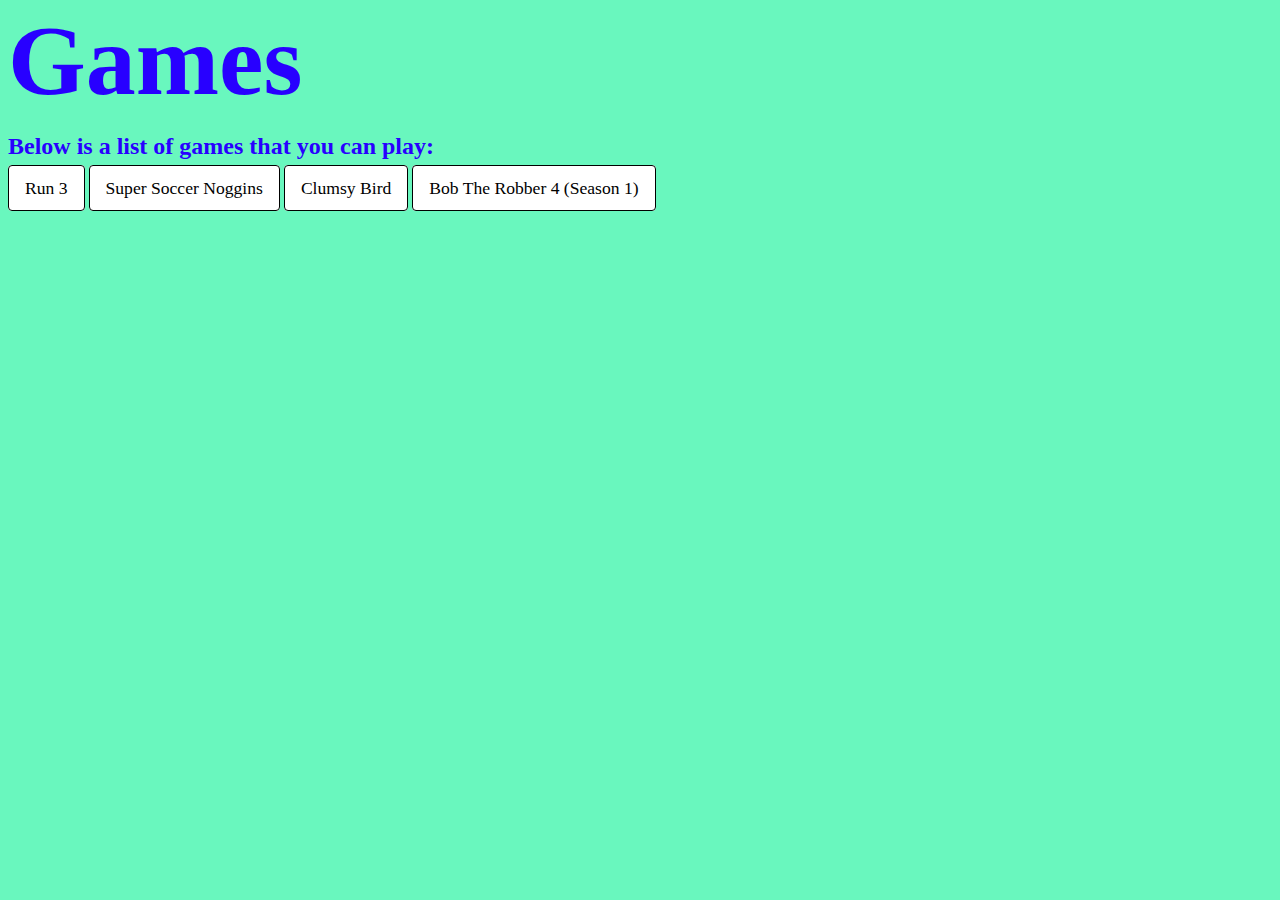
<file: games.html>
<!DOCTYPE html>
<html lang="en">
  <head>
    <!-- 
      This is an HTML comment
      You can write text in a comment and the content won't be visible in the page
    -->

    <meta charset="utf-8" />
    <meta name="viewport" content="width=device-width, initial-scale=1" />
    <link rel="icon" href="https://cdn.glitch.global/de32b24f-28c6-472c-8631-3e7e06262397/favicon.ico?v=1681460954349" />
<script type="text/javascript">
<!--
if (screen.width <= 776) {
document.location = "mgames";
}
//-->
</script>
    <!--
      This is the page head - it contains info the browser uses
      Like the title, which appears on the browser tab but not inside the page
      Further down you'll see the content that displays in the page
    -->
    <title>Games</title>

    <!-- The website stylesheet -->
    <link rel="stylesheet" href="/style.css" />

    <!-- The website JavaScript file -->
    <script src="/script.js" defer></script>
  </head>
  <body>
        <h1 class="title">Games</h1>
        <h2>
          Below is a list of games that you can play:
    </h2>

<a class="btn--remix" href="run3">Run 3</a>
<a class="btn--remix" href="super-soccer-noggins">Super Soccer Noggins</a>
<a class="btn--remix" href="clumsybird">Clumsy Bird</a>
<a class="btn--remix" href="bobtherobberfour">Bob The Robber 4 (Season 1)</a>


  </body>
</html>
</file>
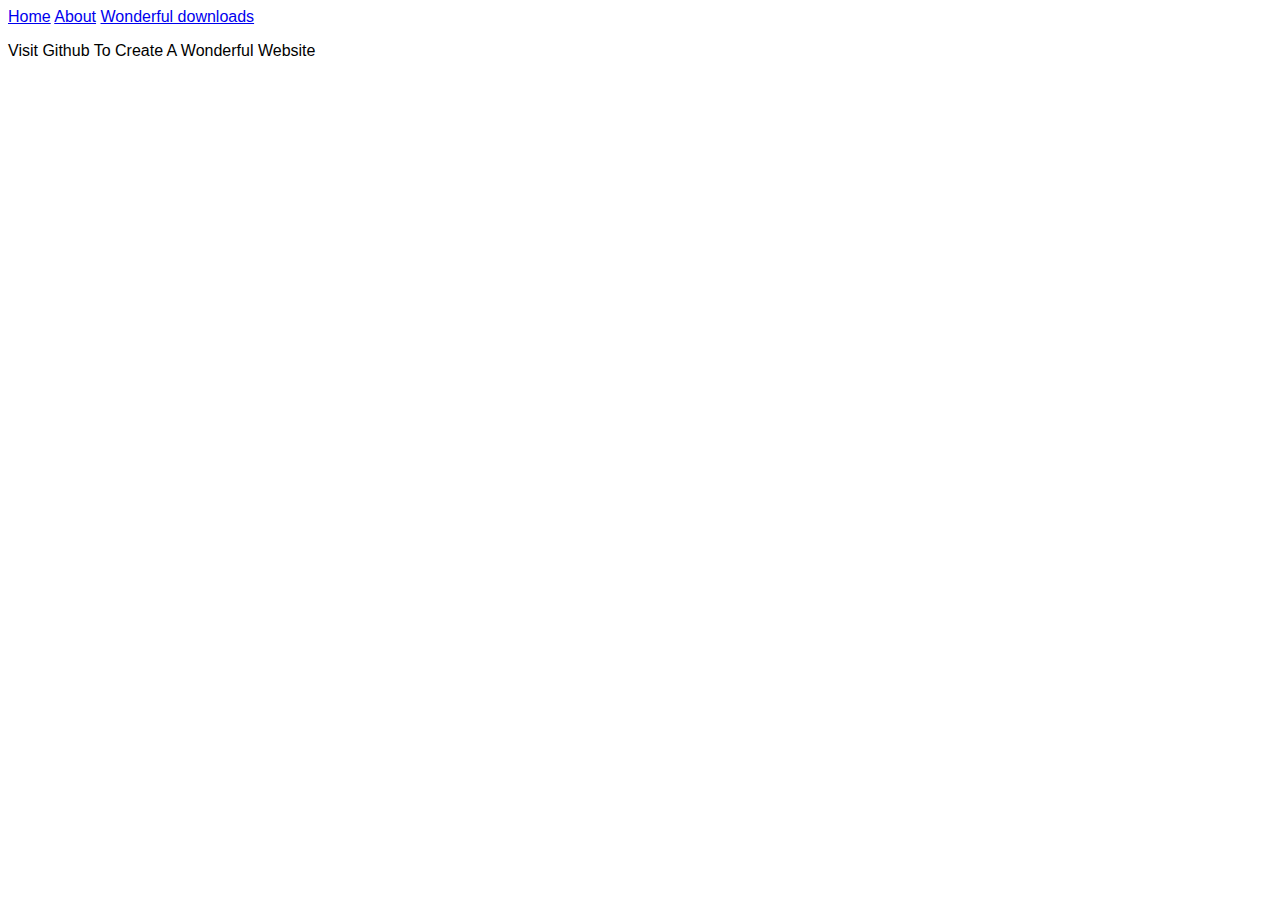
<file: help.html>
<!DOCTYPE html>
<body background="https://gph.to/2KD5gsb">
  <title>Help - e p i c e</title>
  <div class="topnav">
  <a class="active" href="index.html">Home</a>
  <a href="help.html">About</a>
  <a href="Priv.html">Wonderful downloads</a>
</div>
<style>body{font-family:-apple-system,BlinkMacSystemFont,"Helvetica","Roboto","Oxygen","Ubuntu", "Cantarell","Droid Sans","Helvetica Neue",sans-serif;}#MC{border-style: solid;border-width: 2px;}.partload{display:none;}.load{display:block!important;width: 100%; height: 100%; background-color: #3c58a6; position: fixed; top:0px; left:0px; z-index:1000;}.spinner:before{content:"";box-sizing:border-box;position:absolute;top:50%;left:50%;width:60px;height:60px;margin-top:-30px;margin-left:-30px;border-radius:50%;border-top:2px solid #ffffff;border-right:2px solid transparent;animation:spinner .7s linear infinite}@keyframes spinner{to{transform:rotate(360deg)}}@webkit-keyframes spinner{to{transform:rotate(360deg)}}#mainContent,#mainwrapper header #logo,#sidebar{padding-left:2%;float:left }#mainwrapper header{background-color:#3c58a6;overflow:auto;font-style:normal;font-weight:400 }#content #mainContent h3,#content #mainContent p{font-style:normal;font-weight:400}#red{color:red;}#white{color:white;}.video{border-style:outset;width:100%;height:auto;overflow:auto}.audio{width:100%;height:50px }#mainwrapper header #logo{width:28%;padding-top:12px;padding-bottom:12px;color:rgba(146,146,146,1) }#content #mainContent h1{color:#929292}.cse .gsc-control-cse,.gsc-control-cse {padding: 0px !important;}#content #mainContent h3{color:#505050;}.skipload{top:57%; left:45.6%;margin: 0 auto;position:absolute;border:solid;border-width:1px;border-color:black;}.fit{max-height:100%;max-width:100%;display: block;width: 100%;height: auto;}#content #mainContent #bannerImage{width:100%;background-color:#3c58a6;}.hide7s{display:none !important;}#content #mainContent p{color:rgba(48,48,48,1);text-align:justify;}input[src="Media/search.png"]{width:22px;height:22px;}#searchBox{width: -webkit-calc(100% - 22px);width:-moz-calc(100% - 22px);width:calc(100% - 22px);float:left;}#mainContent{width:71%;padding-right:2%;padding-top:41px }.skipload a:link, .skipload a:visited {background-color: #3c58a6;border-color: black;color: white;padding: 14px 24px;text-align: center;text-decoration: none;display: inline-block;}.skipload a:hover, .skipload a:active {background-color: #3c68f6;}#sidebar{width:19%;padding-right:2%;background-color:#3c58a6;margin-top:150px;padding-top:32px;overflow:auto;}#mainwrapper{width:90%;overflow:auto;margin-left:5% }#content #sidebar input{width:98%;height:32px }#content #sidebar #adimage{width:100%;background-color: rgb(255,255,255);margin-top:46px;float:none;overflow:auto }nav ul li{list-style-type:none;padding-top:8px;padding-bottom:8px }nav ul{padding-left:0 }nav ul li a{color:#e8e8e8;text-decoration:none }nav ul li b{color:#fcfcfc;text-decoration:none }.notOnDesktop{display:none }.brm{display:none;}@media screen and (max-width:769px){.brm{display:block !important;}/*.ad1 {height: 200px !important;}*/.notOnDesktop{display:block;text-align:right;padding-right:8px;padding-top:8px;padding-bottom:8px;width:96% }#mainContent{padding-top:0;float:none;width:96% }#sidebar input{display:none }#mainwrapper #content #sidebar{float:none;width:92%;padding-top:13px;overflow:auto;margin-top:3px;margin-left:2%;padding-bottom:13px }#content #sidebar #adimage{background-color: rgb(255,255,255);width:60%;margin-top:0;float:left }#content #sidebar nav{width:36%;float:left;padding-left:4% }#sidebar nav ul{margin-top:0 }#mainwrapper header{width:100% }}@media screen and (max-width:480px){#mainwrapper header #logo{width:96%;margin-left:2% }/*.ad1 {height: 250px !important;}*/#content #sidebar #adimage{width:100% }#content #sidebar nav{width:96%;padding-top:7px }#sidebar nav ul li{display:inline-block;width:32%;text-align:center }#mainwrapper #content #sidebar{padding-bottom:0 }#content .notOnDesktop{width:100%;text-align:center;padding-left:0;padding-right:0 }#content #mainContent h3{font-size:14px }}</style>

  <p>Visit Github To Create A Wonderful Website</p>
</file>
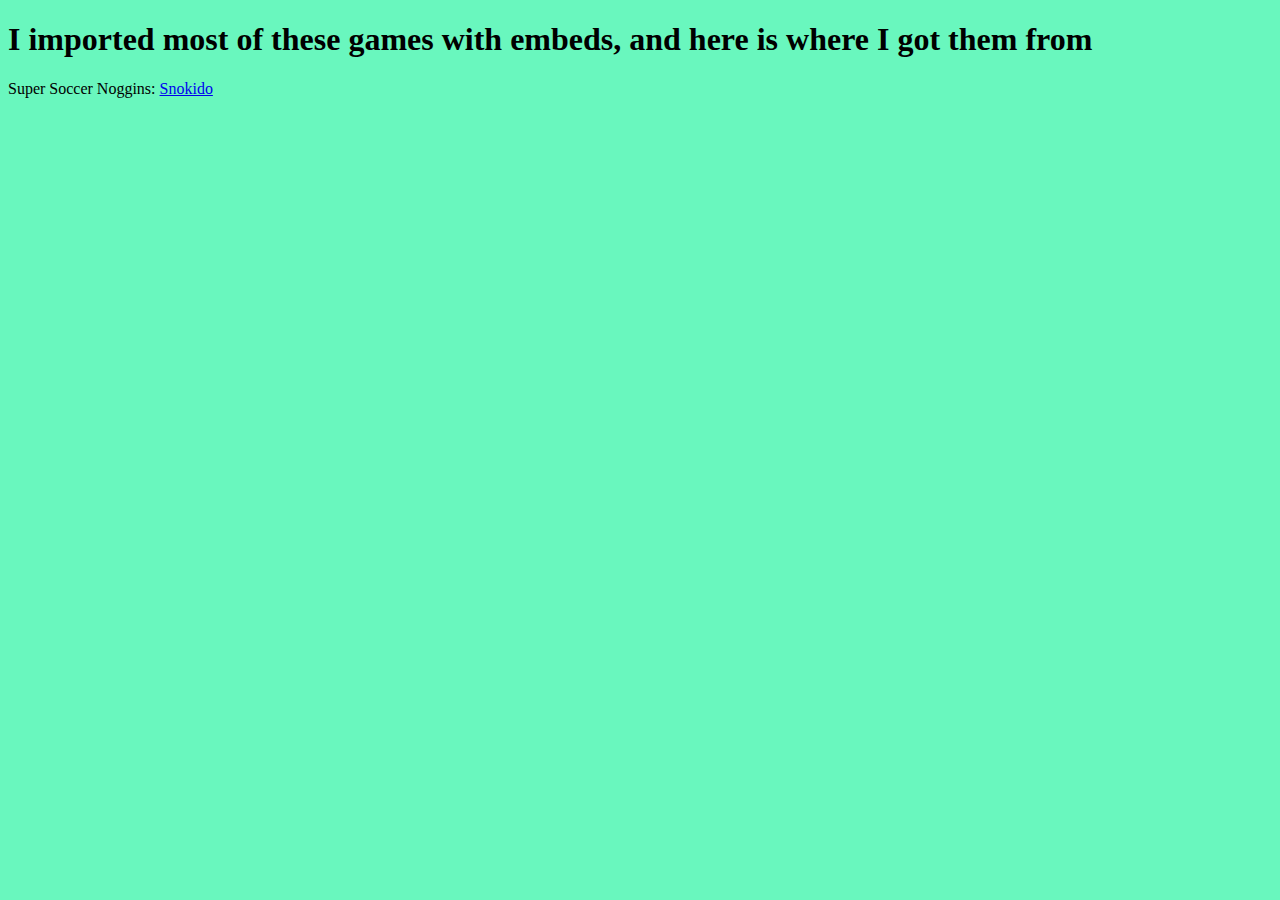
<file: imports.html>
<!DOCTYPE html>
<html lang="en">
  <head>
    <!-- 
      This is an HTML comment
      You can write text in a comment and the content won't be visible in the page
    -->

    <meta charset="utf-8" />
    <meta name="viewport" content="width=device-width, initial-scale=1" />
    <link rel="icon" href="https://cdn.glitch.global/de32b24f-28c6-472c-8631-3e7e06262397/favicon.ico?v=1681460954349" />

    <!--
      This is the page head - it contains info the browser uses
      Like the title, which appears on the browser tab but not inside the page
      Further down you'll see the content that displays in the page
    -->
    <title>Credits</title>

    <!-- The website stylesheet -->
    <link rel="stylesheet" href="/style.css" />

    <!-- The website JavaScript file -->
    <script src="/script.js" defer></script>
  </head>
<h1>
  I imported most of these games with embeds, and here is where I got them from
</h1>
  <p>
    Super Soccer Noggins: <a href="https://www.snokido.com/">Snokido</a> 
  </p>
</html>
</file>
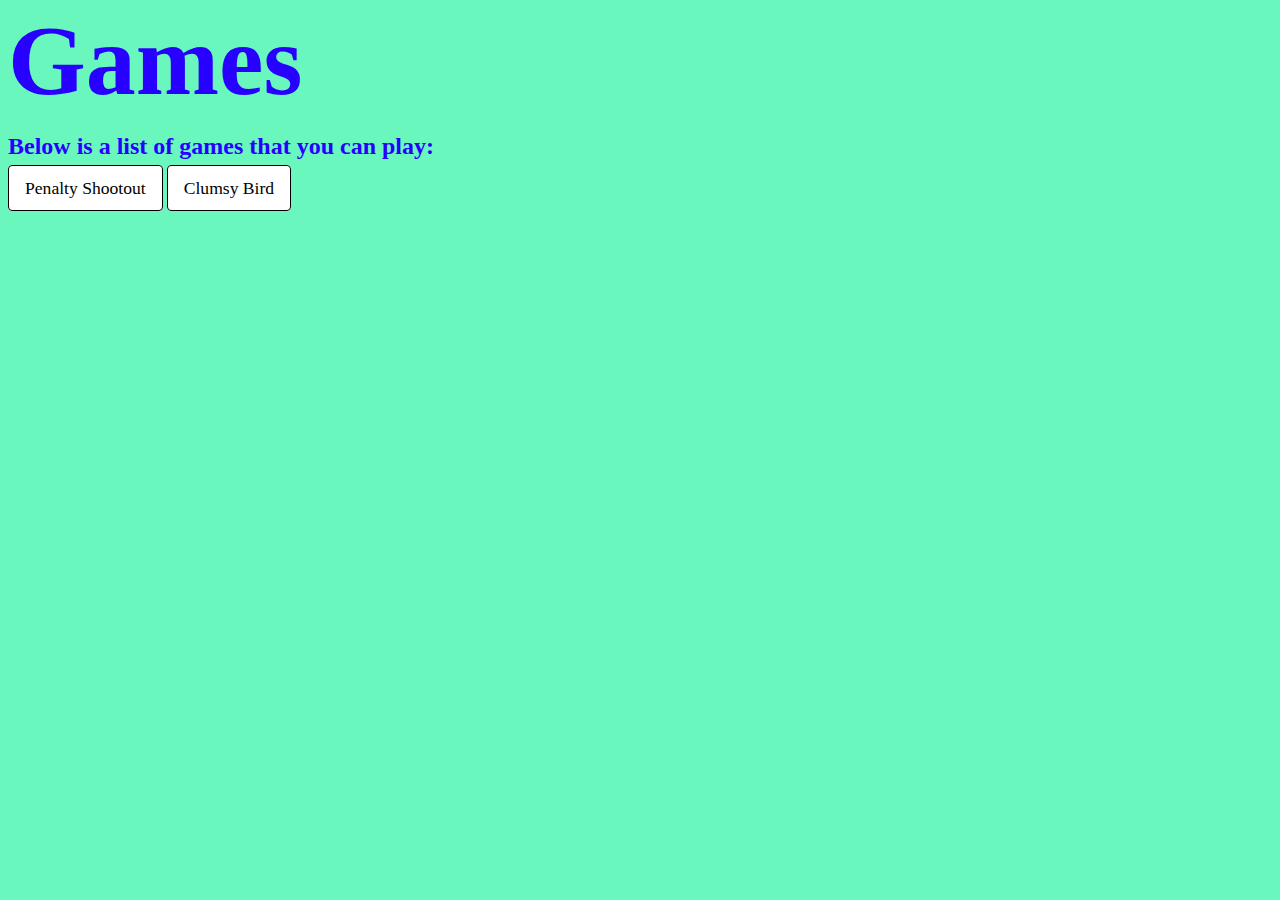
<file: mgames.html>
<!DOCTYPE html>
<html lang="en">
  <head>
    <!-- 
      This is an HTML comment
      You can write text in a comment and the content won't be visible in the page
    -->

    <meta charset="utf-8" />
    <meta name="viewport" content="width=device-width, initial-scale=1" />
    <link rel="icon" href="https://cdn.glitch.global/de32b24f-28c6-472c-8631-3e7e06262397/favicon.ico?v=1681460954349" />

    <!--
      This is the page head - it contains info the browser uses
      Like the title, which appears on the browser tab but not inside the page
      Further down you'll see the content that displays in the page
    -->
    <title>Games</title>

    <!-- The website stylesheet -->
    <link rel="stylesheet" href="/style.css" />

    <!-- The website JavaScript file -->
    <script src="/script.js" defer></script>
  </head>
  <body>
        <h1 class="title">Games</h1>
        <h2>
          Below is a list of games that you can play:
    </h2>

<a class="btn--remix" href="penaltyshooters.html">Penalty Shootout</a>
<a class="btn--remix" href="clumsybird.html">Clumsy Bird</a>

  </body>
</html>
</file>
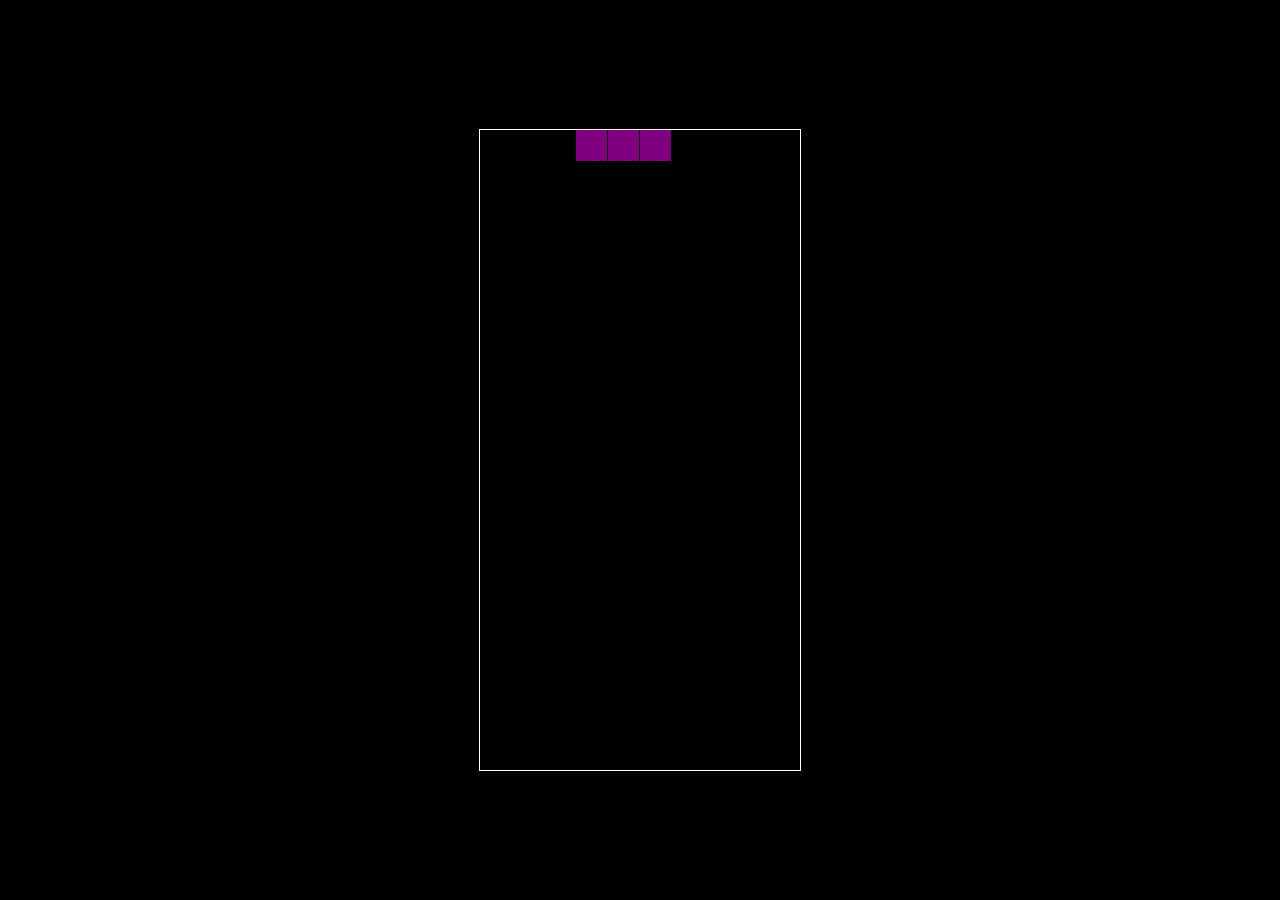
<file: tetris.html>
<!DOCTYPE html>
<html>
<head>
  <title>Basic Tetris HTML Game</title>
  <meta charset="UTF-8">
  <style>
  html, body {
    height: 100%;
    margin: 0;
  }

  body {
    background: black;
    display: flex;
    align-items: center;
    justify-content: center;
  }

  canvas {
    border: 1px solid white;
  }
  </style>
</head>
<body>
<canvas width="320" height="640" id="game"></canvas>
<script>
// https://tetris.fandom.com/wiki/Tetris_Guideline

// get a random integer between the range of [min,max]
// @see https://stackoverflow.com/a/1527820/2124254
function getRandomInt(min, max) {
  min = Math.ceil(min);
  max = Math.floor(max);

  return Math.floor(Math.random() * (max - min + 1)) + min;
}

// generate a new tetromino sequence
// @see https://tetris.fandom.com/wiki/Random_Generator
function generateSequence() {
  const sequence = ['I', 'J', 'L', 'O', 'S', 'T', 'Z'];

  while (sequence.length) {
    const rand = getRandomInt(0, sequence.length - 1);
    const name = sequence.splice(rand, 1)[0];
    tetrominoSequence.push(name);
  }
}

// get the next tetromino in the sequence
function getNextTetromino() {
  if (tetrominoSequence.length === 0) {
    generateSequence();
  }

  const name = tetrominoSequence.pop();
  const matrix = tetrominos[name];

  // I and O start centered, all others start in left-middle
  const col = playfield[0].length / 2 - Math.ceil(matrix[0].length / 2);

  // I starts on row 21 (-1), all others start on row 22 (-2)
  const row = name === 'I' ? -1 : -2;

  return {
    name: name,      // name of the piece (L, O, etc.)
    matrix: matrix,  // the current rotation matrix
    row: row,        // current row (starts offscreen)
    col: col         // current col
  };
}

// rotate an NxN matrix 90deg
// @see https://codereview.stackexchange.com/a/186834
function rotate(matrix) {
  const N = matrix.length - 1;
  const result = matrix.map((row, i) =>
    row.map((val, j) => matrix[N - j][i])
  );

  return result;
}

// check to see if the new matrix/row/col is valid
function isValidMove(matrix, cellRow, cellCol) {
  for (let row = 0; row < matrix.length; row++) {
    for (let col = 0; col < matrix[row].length; col++) {
      if (matrix[row][col] && (
          // outside the game bounds
          cellCol + col < 0 ||
          cellCol + col >= playfield[0].length ||
          cellRow + row >= playfield.length ||
          // collides with another piece
          playfield[cellRow + row][cellCol + col])
        ) {
        return false;
      }
    }
  }

  return true;
}

// place the tetromino on the playfield
function placeTetromino() {
  for (let row = 0; row < tetromino.matrix.length; row++) {
    for (let col = 0; col < tetromino.matrix[row].length; col++) {
      if (tetromino.matrix[row][col]) {

        // game over if piece has any part offscreen
        if (tetromino.row + row < 0) {
          return showGameOver();
        }

        playfield[tetromino.row + row][tetromino.col + col] = tetromino.name;
      }
    }
  }

  // check for line clears starting from the bottom and working our way up
  for (let row = playfield.length - 1; row >= 0; ) {
    if (playfield[row].every(cell => !!cell)) {

      // drop every row above this one
      for (let r = row; r >= 0; r--) {
        for (let c = 0; c < playfield[r].length; c++) {
          playfield[r][c] = playfield[r-1][c];
        }
      }
    }
    else {
      row--;
    }
  }

  tetromino = getNextTetromino();
}

// show the game over screen
function showGameOver() {
  cancelAnimationFrame(rAF);
  gameOver = true;

  context.fillStyle = 'black';
  context.globalAlpha = 0.75;
  context.fillRect(0, canvas.height / 2 - 30, canvas.width, 60);

  context.globalAlpha = 1;
  context.fillStyle = 'white';
  context.font = '36px monospace';
  context.textAlign = 'center';
  context.textBaseline = 'middle';
  context.fillText('GAME OVER!', canvas.width / 2, canvas.height / 2);
}

const canvas = document.getElementById('game');
const context = canvas.getContext('2d');
const grid = 32;
const tetrominoSequence = [];

// keep track of what is in every cell of the game using a 2d array
// tetris playfield is 10x20, with a few rows offscreen
const playfield = [];

// populate the empty state
for (let row = -2; row < 20; row++) {
  playfield[row] = [];

  for (let col = 0; col < 10; col++) {
    playfield[row][col] = 0;
  }
}

// how to draw each tetromino
// @see https://tetris.fandom.com/wiki/SRS
const tetrominos = {
  'I': [
    [0,0,0,0],
    [1,1,1,1],
    [0,0,0,0],
    [0,0,0,0]
  ],
  'J': [
    [1,0,0],
    [1,1,1],
    [0,0,0],
  ],
  'L': [
    [0,0,1],
    [1,1,1],
    [0,0,0],
  ],
  'O': [
    [1,1],
    [1,1],
  ],
  'S': [
    [0,1,1],
    [1,1,0],
    [0,0,0],
  ],
  'Z': [
    [1,1,0],
    [0,1,1],
    [0,0,0],
  ],
  'T': [
    [0,1,0],
    [1,1,1],
    [0,0,0],
  ]
};

// color of each tetromino
const colors = {
  'I': 'cyan',
  'O': 'yellow',
  'T': 'purple',
  'S': 'green',
  'Z': 'red',
  'J': 'blue',
  'L': 'orange'
};

let count = 0;
let tetromino = getNextTetromino();
let rAF = null;  // keep track of the animation frame so we can cancel it
let gameOver = false;

// game loop
function loop() {
  rAF = requestAnimationFrame(loop);
  context.clearRect(0,0,canvas.width,canvas.height);

  // draw the playfield
  for (let row = 0; row < 20; row++) {
    for (let col = 0; col < 10; col++) {
      if (playfield[row][col]) {
        const name = playfield[row][col];
        context.fillStyle = colors[name];

        // drawing 1 px smaller than the grid creates a grid effect
        context.fillRect(col * grid, row * grid, grid-1, grid-1);
      }
    }
  }

  // draw the active tetromino
  if (tetromino) {

    // tetromino falls every 35 frames
    if (++count > 35) {
      tetromino.row++;
      count = 0;

      // place piece if it runs into anything
      if (!isValidMove(tetromino.matrix, tetromino.row, tetromino.col)) {
        tetromino.row--;
        placeTetromino();
      }
    }

    context.fillStyle = colors[tetromino.name];

    for (let row = 0; row < tetromino.matrix.length; row++) {
      for (let col = 0; col < tetromino.matrix[row].length; col++) {
        if (tetromino.matrix[row][col]) {

          // drawing 1 px smaller than the grid creates a grid effect
          context.fillRect((tetromino.col + col) * grid, (tetromino.row + row) * grid, grid-1, grid-1);
        }
      }
    }
  }
}

// listen to keyboard events to move the active tetromino
document.addEventListener('keydown', function(e) {
  if (gameOver) return;

  // left and right arrow keys (move)
  if (e.which === 37 || e.which === 39) {
    const col = e.which === 37
      ? tetromino.col - 1
      : tetromino.col + 1;

    if (isValidMove(tetromino.matrix, tetromino.row, col)) {
      tetromino.col = col;
    }
  }

  // up arrow key (rotate)
  if (e.which === 38) {
    const matrix = rotate(tetromino.matrix);
    if (isValidMove(matrix, tetromino.row, tetromino.col)) {
      tetromino.matrix = matrix;
    }
  }

  // down arrow key (drop)
  if(e.which === 40) {
    const row = tetromino.row + 1;

    if (!isValidMove(tetromino.matrix, row, tetromino.col)) {
      tetromino.row = row - 1;

      placeTetromino();
      return;
    }

    tetromino.row = row;
  }
});

// start the game
rAF = requestAnimationFrame(loop);
</script>
</body>
</html>
</file>
<file: style.css>
/******************************************************************************
START Glitch hello-app default styles

The styles in this section do some minimal CSS resets, set default fonts and 
colors, and handle the layout for our footer and "Remix on Glitch" button. If
you're new to CSS they may seem a little complicated, but you can scroll down
to this section's matching END comment to see page-specific styles.
******************************************************************************/


/* 
  The style rules specify elements by type and by attributes such as class and ID
  Each section indicates an element or elements, then lists the style properties to apply
  See if you can cross-reference the rules in this file with the elements in index.html
*/

/* Our default values set as CSS variables */
:root {
  --color-bg: #69F7BE;
  --color-text-main: #000000;
  --color-primary: #FFFF00;
  --wrapper-height: 87vh;
  --image-max-width: 300px;
  --image-margin: 3rem;
  --font-family: "HK Grotesk";
  --font-family-header: "HK Grotesk";
}

/* Basic page style resets */
* {
  box-sizing: border-box;
}
[hidden] {
  display: none !important;
}

/* Import fonts */
@font-face {
  font-family: HK Grotesk;
  src: url("https://cdn.glitch.me/605e2a51-d45f-4d87-a285-9410ad350515%2FHKGrotesk-Regular.otf?v=1603136326027")
    format("opentype");
}
@font-face {
  font-family: HK Grotesk;
  font-weight: bold;
  src: url("https://cdn.glitch.me/605e2a51-d45f-4d87-a285-9410ad350515%2FHKGrotesk-Bold.otf?v=1603136323437")
    format("opentype");
}

/* Our remix on glitch button */
.btn--remix {
  font-family: HK Grotesk;
  padding: 0.75rem 1rem;
  font-size: 1.1rem;
  line-height: 1rem;
  font-weight: 500;
  height: 2.75rem;
  align-items: center;
  cursor: pointer;
  background: #FFFFFF;
  border: 1px solid #000000;
  box-sizing: border-box;
  border-radius: 4px;
  text-decoration: none;
  color: #000;
  white-space: nowrap;
  margin-left: auto;
}
.btn--remix img {
  margin-right: 0.5rem;
}
.btn--remix:hover {
  background-color: #D0FFF1;
}

/* Navigation grid */
.footer {
  display: flex;
  justify-content: space-between;
  margin: 1rem auto 0;
  padding: 1rem 0 0.75rem 0;
  width: 100%;
  flex-wrap: wrap;
  border-top: 4px solid #fff;
}

.footer a:not(.btn--remix):link,
a:not(.btn--remix):visited {
  font-family: HK Grotesk;
  font-style: normal;
  font-weight: normal;
  font-size: 1.1rem;
  color: #000;
  text-decoration: none;
  border-style: none;
}
.footer a:hover {
  background: var(--color-primary);
}

.footer .links {
  padding: 0.5rem 1rem 1.5rem;
  white-space: nowrap;
}

.divider {
  padding: 0 1rem;
}
/******************************************************************************
END Glitch hello-app default styles
******************************************************************************/

body {
  font-family: HK Grotesk;
  background-color: var(--color-bg);
}

/* Page structure */
.wrapper {
  min-height: var(--wrapper-height);
  display: grid;
  place-items: center;
  margin: 0 1rem;
}
.content {
  display: flex;
  flex-direction: column;
  align-items: center;
  justify-content: center;
}

/* Very light scaling for our illustration */
.title {
  color: #2800FF;
  font-family: HK Grotesk;
  font-style: normal;
  font-weight: bold;
  font-size: 100px;
  line-height: 105%;
  margin: 0;
}

/* Very light scaling for our illustration */
.illustration {
  max-width: 100%;
  max-height: var(--image-max-width);
  margin-top: var(--image-margin);
}

/* Instructions */
.instructions {
  margin: 1rem auto 0;
}

/* Button - Add it from the README instructions */
button,
input {
  font-family: inherit;
  font-size: 100%;
  background: #FFFFFF;
  border: 1px solid #000000;
  box-sizing: border-box;
  border-radius: 4px;
  padding: 0.5rem 1rem;
  transition: 500ms;
}

/* Subheading */
h2 {
  color: #2800FF;
}

/* Interactive image */
.illustration:active {
  transform: translateY(5px);
}

/* Button dip
- Toggling this class on and off will move it down and up again
- The button transition property above determines the speed of the translate (500ms)
*/
.dipped {
  transform: translateY(5px);
}

/* Links that open files in the editor */
.fileopener {
  cursor:pointer;
  font-weight:bold;
  border-bottom:3px solid var(--color-primary);
  color: var(--color-secondary);
}
.fileopener:hover {
  border-bottom:3px solid var(--color-secondary);
}



body {
  font-family: 'HK Grotesk', HK Grotesk;
}

.overlay {
  height: 100%;
  width: 0;
  position: fixed;
  z-index: 1;
  top: 0;
  left: 0;
  background-color: rgb(0,0,0);
  background-color: rgba(0,0,0, 0.9);
  overflow-x: hidden;
  transition: 0.5s;
}

.overlay-content {
  position: relative;
  top: 25%;
  width: 100%;
  text-align: center;
  margin-top: 30px;
}

.overlay a {
  padding: 8px;
  text-decoration: none;
  font-size: 36px;
  color: #f1f1f1;
  display: block;
  transition: 0.3s;
}

.overlay a:hover, .overlay a:focus {
  color: #818181;
}

.overlay .closebtn {
  position: absolute;
  top: 20px;
  right: 45px;
  font-size: 60px;
}

@media screen and (max-height: 450px) {
  .overlay a {font-size: 20px}
  .overlay .closebtn {
  font-size: 40px;
  top: 15px;
  right: 35px;
  }
}
</file>
